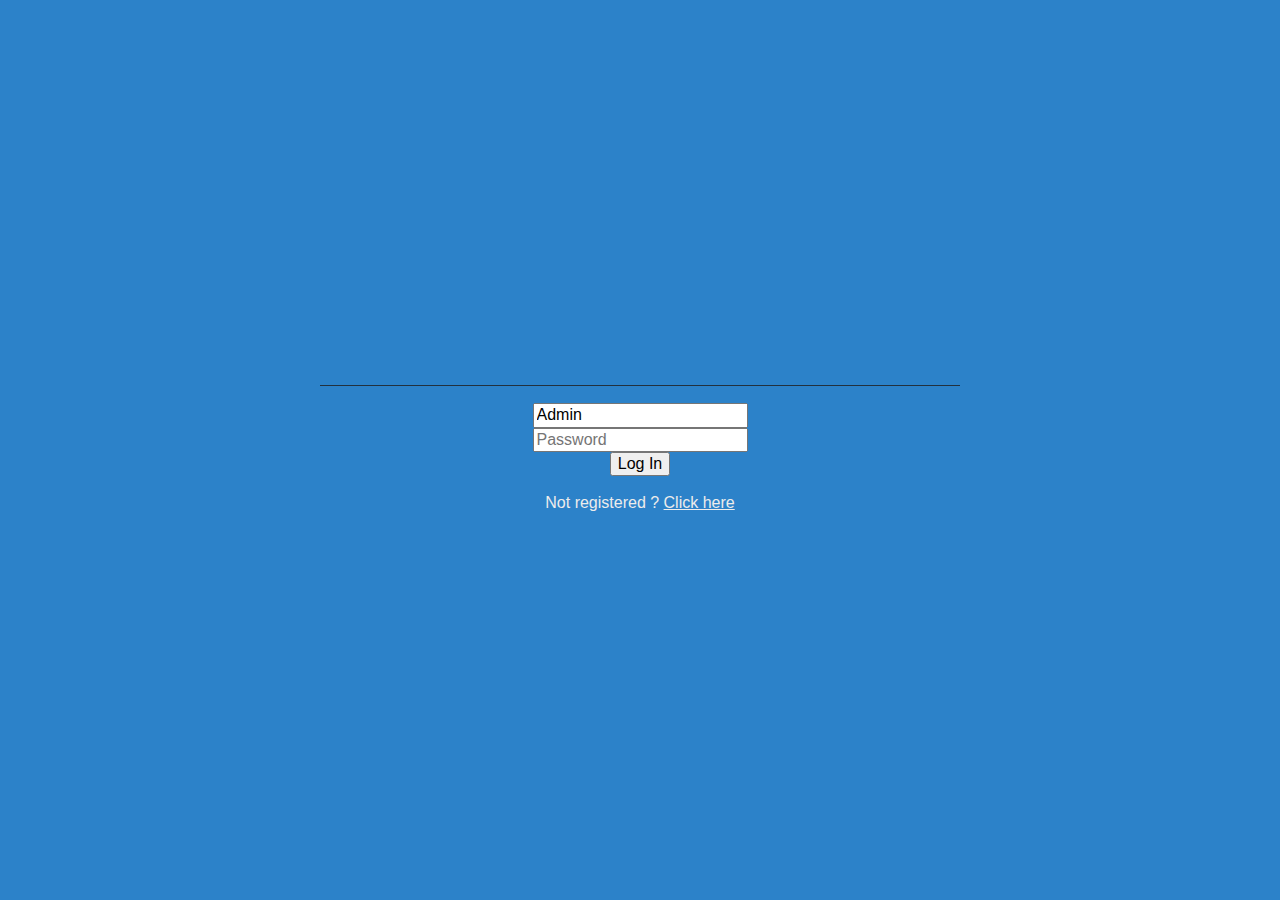
<file: index.html>
<!doctype html>
<html class="no-js" lang="fr">

<head>
  <meta charset="utf-8">
  <meta http-equiv="x-ua-compatible" content="ie=edge">
  <title>Log in | Bibliothèque</title>
  <meta name="description" content="">
  <meta name="viewport" content="width=device-width, initial-scale=1, shrink-to-fit=no">
  
  <link rel="manifest" href="site.webmanifest">
  <link rel="apple-touch-icon" href="icon.png">
  <!-- Place favicon.ico in the root directory -->
  
  <link rel="stylesheet" href="https://use.fontawesome.com/releases/v5.6.3/css/all.css" integrity="sha384-UHRtZLI+pbxtHCWp1t77Bi1L4ZtiqrqD80Kn4Z8NTSRyMA2Fd33n5dQ8lWUE00s/"
    crossorigin="anonymous">
  <link rel="stylesheet" href="https://stackpath.bootstrapcdn.com/bootstrap/4.1.3/css/bootstrap.min.css" integrity="sha384-MCw98/SFnGE8fJT3GXwEOngsV7Zt27NXFoaoApmYm81iuXoPkFOJwJ8ERdknLPMO" crossorigin="anonymous">
  <link rel="stylesheet" href="css/normalize.css">
  <link rel="stylesheet" href="css/main.css">
  <link rel="stylesheet" href="css/styles.css">

</head>

<body>
  <!--[if lte IE 9]>
    <p class="browserupgrade">You are using an <strong>outdated</strong> browser. Please <a href="https://browsehappy.com/">upgrade your browser</a> to improve your experience and security.</p>
    <![endif]-->
    
    <div class="login">
      
      <div class="connect">
        <i class="fas fa-user-circle icon-login"></i>
        <hr class="connect_hr"/>
        <form class="form-group" method="post" action="">
          <input class="mt-3" name="admin" type="text" id="admin" placeholder="Admin" value="Admin"><br>
          <input class="mt-3" name="pass" type="password" id="pass" placeholder="Password"><br>
          <input class="mt-3" type="submit" class="btn button-secondary" value="Log In">
        </form>
        <p class="mt-3 text_connect">Not registered ? <a class="click_here" href="register.html">Click here</a></p>
      </div>
      
    </div>

        <script src="https://code.jquery.com/jquery-3.3.1.min.js" integrity="sha256-FgpCb/KJQlLNfOu91ta32o/NMZxltwRo8QtmkMRdAu8="
        crossorigin="anonymous"></script>
        <script>
            window.jQuery || document.write('<script src="js/vendor/jquery-3.3.1.min.js"><\/script>')
        </script>
            
        <script src="js/vendor/modernizr-3.6.0.min.js"></script>
        <script src="js/jquery.buttonLoader.js"></script>
        <script src="js/plugins.js"></script>
        <script src="js/main.js"></script>
            
            <!-- <script src="https://code.jquery.com/jquery-3.3.1.slim.min.js" integrity="sha384-q8i/X+965DzO0rT7abK41JStQIAqVgRVzpbzo5smXKp4YfRvH+8abtTE1Pi6jizo" -->
            <!-- crossorigin="anonymous"></script> -->
            <script src="https://cdnjs.cloudflare.com/ajax/libs/popper.js/1.14.3/umd/popper.min.js" integrity="sha384-ZMP7rVo3mIykV+2+9J3UJ46jBk0WLaUAdn689aCwoqbBJiSnjAK/l8WvCWPIPm49"
            crossorigin="anonymous"></script>
            <script src="https://stackpath.bootstrapcdn.com/bootstrap/4.1.3/js/bootstrap.min.js" integrity="sha384-ChfqqxuZUCnJSK3+MXmPNIyE6ZbWh2IMqE241rYiqJxyMiZ6OW/JmZQ5stwEULTy"
            crossorigin="anonymous"></script>
            
            <!-- Google Analytics: change UA-XXXXX-Y to be your site's ID. -->
            <script>
                window.ga = function () {
                    ga.q.push(arguments)
                };
                ga.q = [];
                ga.l = +new Date;
                ga('create', 'UA-XXXXX-Y', 'auto');
                ga('send', 'pageview')
            </script>
            <script src="https://www.google-analytics.com/analytics.js" async defer></script>
    </body>
        
</html>
</file>
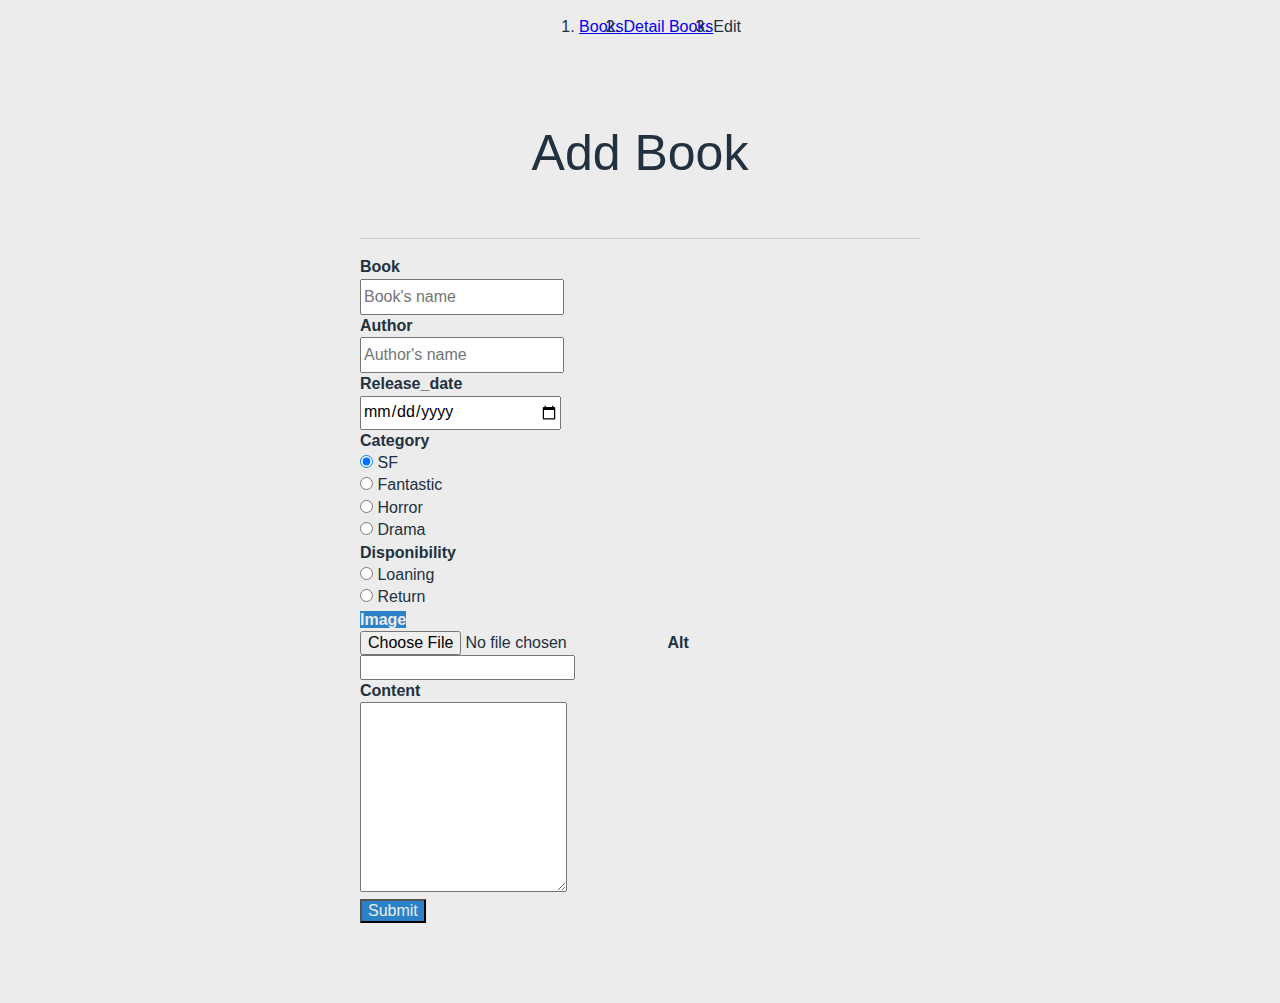
<file: addBook.html>
<!doctype html>
<html class="no-js" lang="fr">

<head>
    <meta charset="utf-8">
    <meta http-equiv="x-ua-compatible" content="ie=edge">
    <title>Detail User | Bibliothèque</title>
    <meta name="description" content="">
    <meta name="viewport" content="width=device-width, initial-scale=1, shrink-to-fit=no">
    
    <link rel="manifest" href="site.webmanifest">
    <link rel="apple-touch-icon" href="icon.png">
    <!-- Place favicon.ico in the root directory -->
    
    <link rel="stylesheet" href="https://use.fontawesome.com/releases/v5.6.3/css/all.css" integrity="sha384-UHRtZLI+pbxtHCWp1t77Bi1L4ZtiqrqD80Kn4Z8NTSRyMA2Fd33n5dQ8lWUE00s/"
    crossorigin="anonymous">
    <link rel="stylesheet" href="https://stackpath.bootstrapcdn.com/bootstrap/4.1.3/css/bootstrap.min.css" integrity="sha384-MCw98/SFnGE8fJT3GXwEOngsV7Zt27NXFoaoApmYm81iuXoPkFOJwJ8ERdknLPMO"
    crossorigin="anonymous">
    <link rel="stylesheet" href="css/normalize.css">
    <link rel="stylesheet" href="css/main.css">
    <link rel="stylesheet" href="css/styles.css">
    
</head>

<body>
    <!--[if lte IE 9]>
        <p class="browserupgrade">You are using an <strong>outdated</strong> browser. Please <a href="https://browsehappy.com/">upgrade your browser</a> to improve your experience and security.</p>
        <![endif]-->
        
        <nav role="navigation">
            <div id="menuToggle">
                <input type="checkbox" />
                <i class="fas fa-bars burger"></i>
                
                <div id="menu">
                    <div class="admin-menu">
                        <i class="fas fa-user-circle icon-login"></i>
                        <hr class="connect_hr" />
                        <p class="text-admin">Admin</p>
                        <ul class="button">
                            <a class="link" href="users.html">
                                <li class="btn button-color text-light users ml-3" type="button">Users</li>
                            </a><br>
                            <a class="link" href="disconnect.html">
                                <li class="btn button-color text-light logout" type="button">Log out</li>
                            </a>
                        </ul>
                    </div>
                </div>
            </div>
        </nav>
        
        <nav aria-label="breadcrumb">
            <ol class="breadcrumb bread">
                <li class="breadcrumb-item"><a href="home.html">Books</a></li>
                <li class="breadcrumb-item"><a href="detailBook.html">Detail Books</a></li>
                <li class="breadcrumb-item active" aria-current="page">Edit</li>
            </ol>
        </nav>
        
        <main>
            <div class="row">
                <div class="m-auto addForm">
                    
                    <p class="book_name">Add Book</p>
                    <hr>
                </hr>
                <form class="m-auto">
                    <Label class="my-3" for="book"><b>Book</b></Label><br>
                    <input class="formBook" type="text" name="book" id="book" placeholder="Book's name" required /><br>
                    
                    <Label class="my-3" for="author"><b>Author</b></Label><br>
                    <input class="formBook" type="text" name="author" id="author" placeholder="Author's name"
                    required /><br>
                    
                    <label class="my-3" for="release_date"><b>Release_date</b></label><br>
                    <input class="formBook" type="date" name="release_date" id="release_date" required /><br>
                    
                    <div class="category">
                        
                        <label class="my-3" for="Category"><b>Category</b></label><br>
                        <div class="form-check">
                            <input class="form-check-input" type="radio" name="Category" id="SF" value="SF" checked
                            required>
                            <label class="form-check-label" for="sf">
                                SF
                            </label>
                        </div>
                        <div class="form-check">
                            <input class="form-check-input" type="radio" name="Category" id="fantastic" value="Fantastic">
                            <label class="form-check-label" for="fantastic">
                                Fantastic
                            </label>
                        </div>
                        <div class="form-check">
                            <input class="form-check-input" type="radio" name="Category" id="horror" value="Horror">
                            <label class="form-check-label" for="horror">
                                Horror
                            </label>
                        </div>
                        <div class="form-check">
                            <input class="form-check-input" type="radio" name="Category" id="Drama" value="Drama">
                            <label class="form-check-label" for="Drama">
                                Drama
                            </label>
                        </div>
                        
                    </div>
                    
                    <div class="disponibility">
                        <Label class="my-3" for="Disponibility"><b>Disponibility</b></Label>
                        <div class="form-check">
                            <input class="form-check-input" type="radio" name="Disponibility" id="loaning" value="loaning">
                            <label class="form-check-label" for="loaning">
                                Loaning
                            </label>
                        </div>
                        <div class="form-check">
                            <input class="form-check-input" type="radio" name="Disponibility" id="return" value="return">
                            <label class="form-check-label" for="return">
                                Return
                            </label>
                        </div>
                        
                    </div>
                    
                    <div class="Image">
                        <label class="btn button-color my-3" for="fileupload"><b>Image</b></label><br>
                        <input class="d-none" type="file" name="fileupload" value="" id="fileupload">
                        <label for="alt"><b>Alt</b></label><br>
                        <input type="text" name="alt" id="alt"/>
                    </div>
                    
                    <div class="content mt-3">
                        <label for="content"><b>Content</b></label><br>
                        <textarea type="text" id="content" name="content" rows="10" cols="20"></textarea><br>
                    </div>
                    
                    <input class="btn button-color text-light mt-3 has-spinner" type="submit">
                </form>
                
            </div>
        </div>
    </main>
    
    <script src="https://code.jquery.com/jquery-3.3.1.min.js" integrity="sha256-FgpCb/KJQlLNfOu91ta32o/NMZxltwRo8QtmkMRdAu8="
    crossorigin="anonymous"></script>
    <script>
        window.jQuery || document.write('<script src="js/vendor/jquery-3.3.1.min.js"><\/script>')
        </script>
        
        <script src="js/vendor/modernizr-3.6.0.min.js"></script>
        <script src="js/jquery.buttonLoader.js"></script>
        <script src="js/plugins.js"></script>
        <script src="js/main.js"></script>
        
        <!-- <script src="https://code.jquery.com/jquery-3.3.1.slim.min.js" integrity="sha384-q8i/X+965DzO0rT7abK41JStQIAqVgRVzpbzo5smXKp4YfRvH+8abtTE1Pi6jizo" -->
            <!-- crossorigin="anonymous"></script> -->
            <script src="https://cdnjs.cloudflare.com/ajax/libs/popper.js/1.14.3/umd/popper.min.js" integrity="sha384-ZMP7rVo3mIykV+2+9J3UJ46jBk0WLaUAdn689aCwoqbBJiSnjAK/l8WvCWPIPm49"
            crossorigin="anonymous"></script>
            <script src="https://stackpath.bootstrapcdn.com/bootstrap/4.1.3/js/bootstrap.min.js" integrity="sha384-ChfqqxuZUCnJSK3+MXmPNIyE6ZbWh2IMqE241rYiqJxyMiZ6OW/JmZQ5stwEULTy"
            crossorigin="anonymous"></script>
            
            <!-- Google Analytics: change UA-XXXXX-Y to be your site's ID. -->
            <script>
                window.ga = function () {
                    ga.q.push(arguments)
                };
                ga.q = [];
                ga.l = +new Date;
                ga('create', 'UA-XXXXX-Y', 'auto');
                ga('send', 'pageview')
            </script>
            <script src="https://www.google-analytics.com/analytics.js" async defer></script>
        </body>
        
        </html>
</file>
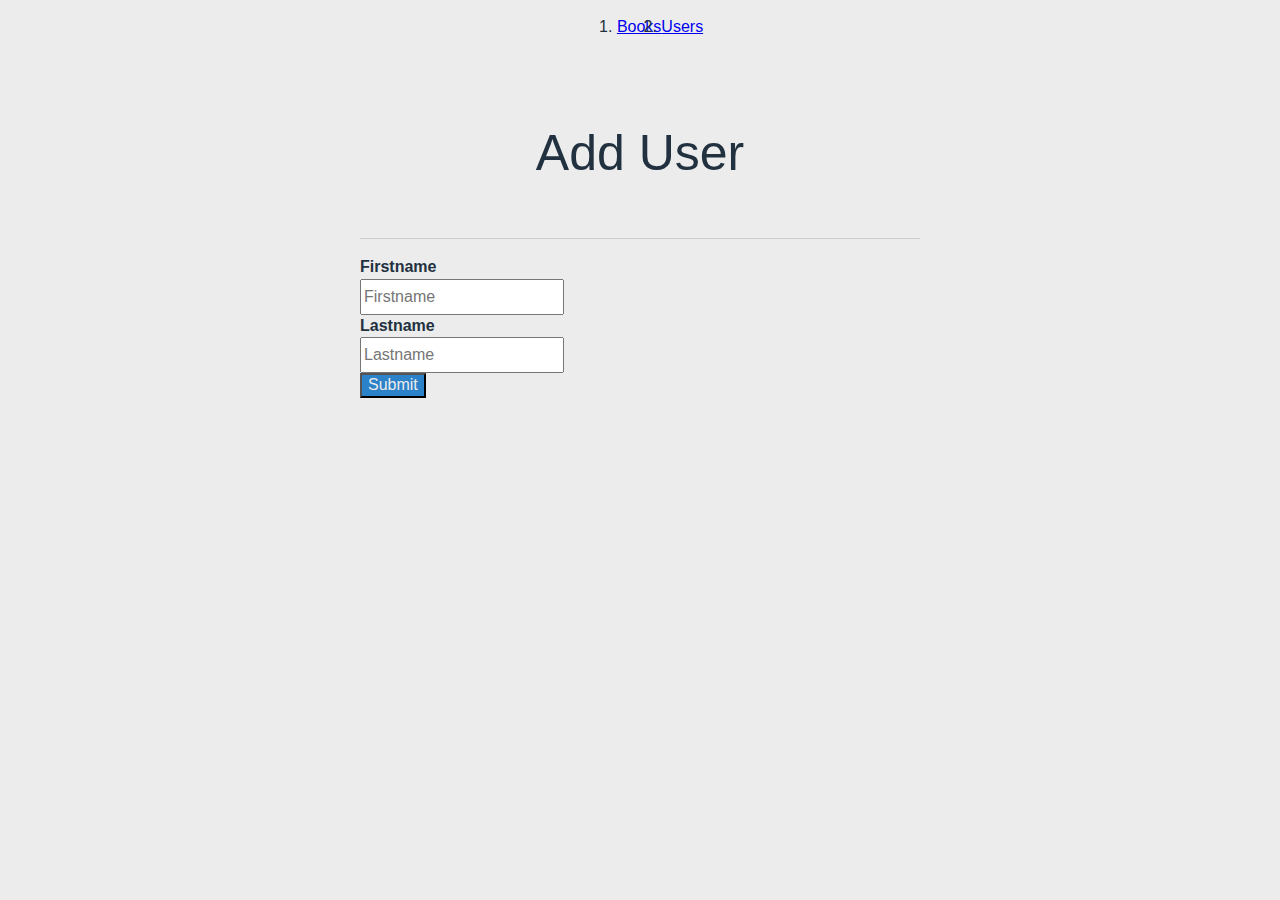
<file: addUser.html>
<!doctype html>
<html class="no-js" lang="fr">

<head>
    <meta charset="utf-8">
    <meta http-equiv="x-ua-compatible" content="ie=edge">
    <title>Detail User | Bibliothèque</title>
    <meta name="description" content="">
    <meta name="viewport" content="width=device-width, initial-scale=1, shrink-to-fit=no">

    <link rel="manifest" href="site.webmanifest">
    <link rel="apple-touch-icon" href="icon.png">
    <!-- Place favicon.ico in the root directory -->

    <link rel="stylesheet" href="https://use.fontawesome.com/releases/v5.6.3/css/all.css" integrity="sha384-UHRtZLI+pbxtHCWp1t77Bi1L4ZtiqrqD80Kn4Z8NTSRyMA2Fd33n5dQ8lWUE00s/"
        crossorigin="anonymous">
    <link rel="stylesheet" href="https://stackpath.bootstrapcdn.com/bootstrap/4.1.3/css/bootstrap.min.css" integrity="sha384-MCw98/SFnGE8fJT3GXwEOngsV7Zt27NXFoaoApmYm81iuXoPkFOJwJ8ERdknLPMO"
        crossorigin="anonymous">
    <link rel="stylesheet" href="css/normalize.css">
    <link rel="stylesheet" href="css/main.css">
    <link rel="stylesheet" href="css/styles.css">

</head>

<body>
    <!--[if lte IE 9]>
        <p class="browserupgrade">You are using an <strong>outdated</strong> browser. Please <a href="https://browsehappy.com/">upgrade your browser</a> to improve your experience and security.</p>
        <![endif]-->

    <nav role="navigation">
        <div id="menuToggle">
            <input type="checkbox" />
            <i class="fas fa-bars burger"></i>

            <div id="menu">
                <div class="admin-menu">
                    <a class="return-index" href="home.html"><i class="fas fa-user-circle icon-login"></i>
                        <hr class="connect_hr" />
                        <p class="text-admin">Admin</p>
                    </a>
                    <ul class="button">
                        <a class="link" href="users.html">
                            <li class="btn button-color text-light users ml-3" type="button">Users</li>
                        </a><br>
                        <a class="link" href="disconnect.html">
                            <li class="btn button-color text-light logout" type="button">Log out</li>
                        </a>
                    </ul>
                </div>
            </div>
        </div>
    </nav>

    <nav aria-label="breadcrumb">
        <ol class="breadcrumb bread">
            <li class="breadcrumb-item"><a href="home.html">Books</a></li>
            <li class="breadcrumb-item"><a href="users.html">Users</a></li>
        </ol>
    </nav>

    <main>
        <div class="row">
            <div class="addForm">

                <p class="user_name">Add User</p>
                <hr>
                </hr>
                <form class="m-auto" method="post" action="">
                    <div class="form-group">
                        <Label class="my-3" for="addFirstname"><b>Firstname</b></Label><br>
                        <input class="formUser" type="text" name="addFirstname" id="addFirstname" placeholder="Firstname" /><br>
                    </div>
                    <div class="form-group">
                        <Label class="my-3" for="addLastname"><b>Lastname</b></Label><br>
                        <input class="formUser" type="text" name="addLastname" id="addLastname" placeholder="Lastname" /><br>
                    </div>

                    <input class="btn button-color text-light mt-3 has-spinner" type="submit">
                </form>

            </div>
        </div>
    </main>

        <script src="https://code.jquery.com/jquery-3.3.1.min.js" integrity="sha256-FgpCb/KJQlLNfOu91ta32o/NMZxltwRo8QtmkMRdAu8="
        crossorigin="anonymous"></script>
        <script>
            window.jQuery || document.write('<script src="js/vendor/jquery-3.3.1.min.js"><\/script>')
        </script>
            
        <script src="js/vendor/modernizr-3.6.0.min.js"></script>
        <script src="js/jquery.buttonLoader.js"></script>
        <script src="js/plugins.js"></script>
        <script src="js/main.js"></script>
            
            <!-- <script src="https://code.jquery.com/jquery-3.3.1.slim.min.js" integrity="sha384-q8i/X+965DzO0rT7abK41JStQIAqVgRVzpbzo5smXKp4YfRvH+8abtTE1Pi6jizo" -->
            <!-- crossorigin="anonymous"></script> -->
            <script src="https://cdnjs.cloudflare.com/ajax/libs/popper.js/1.14.3/umd/popper.min.js" integrity="sha384-ZMP7rVo3mIykV+2+9J3UJ46jBk0WLaUAdn689aCwoqbBJiSnjAK/l8WvCWPIPm49"
            crossorigin="anonymous"></script>
            <script src="https://stackpath.bootstrapcdn.com/bootstrap/4.1.3/js/bootstrap.min.js" integrity="sha384-ChfqqxuZUCnJSK3+MXmPNIyE6ZbWh2IMqE241rYiqJxyMiZ6OW/JmZQ5stwEULTy"
            crossorigin="anonymous"></script>
            
            <!-- Google Analytics: change UA-XXXXX-Y to be your site's ID. -->
            <script>
                window.ga = function () {
                    ga.q.push(arguments)
                };
                ga.q = [];
                ga.l = +new Date;
                ga('create', 'UA-XXXXX-Y', 'auto');
                ga('send', 'pageview')
            </script>
            <script src="https://www.google-analytics.com/analytics.js" async defer></script>
    </body>
        
</html>
</file>
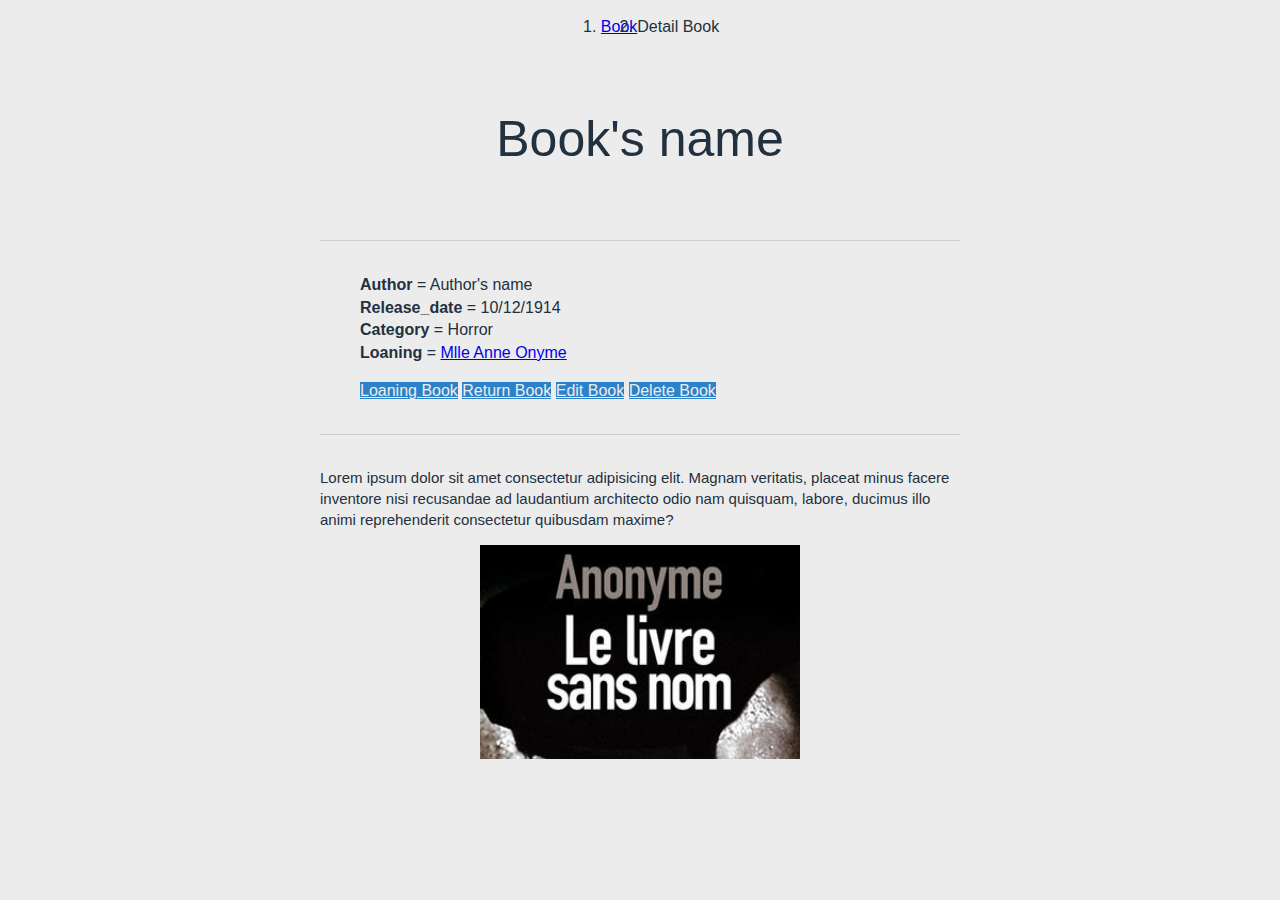
<file: detailBook.html>
<!doctype html>
<html class="no-js" lang="fr">

<head>
    <meta charset="utf-8">
    <meta http-equiv="x-ua-compatible" content="ie=edge">
    <title>Detail Book | Bibliothèque</title>
    <meta name="description" content="">
    <meta name="viewport" content="width=device-width, initial-scale=1, shrink-to-fit=no">
    
    <link rel="manifest" href="site.webmanifest">
    <link rel="apple-touch-icon" href="icon.png">
    <!-- Place favicon.ico in the root directory -->
    
    <link rel="stylesheet" href="https://use.fontawesome.com/releases/v5.6.3/css/all.css" integrity="sha384-UHRtZLI+pbxtHCWp1t77Bi1L4ZtiqrqD80Kn4Z8NTSRyMA2Fd33n5dQ8lWUE00s/"
    crossorigin="anonymous">
    <link rel="stylesheet" href="https://stackpath.bootstrapcdn.com/bootstrap/4.1.3/css/bootstrap.min.css" integrity="sha384-MCw98/SFnGE8fJT3GXwEOngsV7Zt27NXFoaoApmYm81iuXoPkFOJwJ8ERdknLPMO"
    crossorigin="anonymous">
    <link rel="stylesheet" href="css/normalize.css">
    <link rel="stylesheet" href="css/main.css">
    <link rel="stylesheet" href="css/styles.css">
    
</head>

<body>
    <!--[if lte IE 9]>
        <p class="browserupgrade">You are using an <strong>outdated</strong> browser. Please <a href="https://browsehappy.com/">upgrade your browser</a> to improve your experience and security.</p>
        <![endif]-->
        
         <nav role="navigation">
            <div id="menuToggle">
                <input type="checkbox" />
                <i class="fas fa-bars burger"></i>
                
                <div id="menu">
                    <div class="admin-menu">
                        <i class="fas fa-user-circle icon-login"></i>
                            <hr class="connect_hr" />
                            <p class="text-admin">Admin</p>
                        <ul class="button">
                            <a class="link" href="users.html"><li class="btn button-color text-light users ml-3" type="button">Users</li></a><br>
                            <a class="link" href="disconnect.html"><li class="btn button-color text-light logout" type="button">Log out</li></a>
                        </ul>
                    </div>
                </div>
            </div>
        </nav>

        <nav aria-label="breadcrumb">
            <ol class="breadcrumb bread">
                <li class="breadcrumb-item"><a href="home.html">Book</a></li>
                <li class="breadcrumb-item active" aria-current="page">Detail Book</li>
            </ol>
        </nav>
        <main>
            <div class="page_detail">
                <div class="detail">
                    <!-- Book's name -->
                    <p class="book_name">Book's name</p>
                    <hr></hr>
                    <div class="list">
                        <ul class="book_list">
                            <li><b>Author</b> = Author's name </li>
                            <li><b>Release_date</b> = 10/12/1914</li>
                            <li><b>Category</b> = Horror</li>
                            <li><b>Loaning</b> = <a href="detailUser.html">Mlle Anne Onyme</a></li>
                        </ul>
                        <ul class="button_list">
                            <li><a href="#" class="btn button-color button-response mt-3 has-spinner">Loaning Book</a> <a href="#" class="btn button-color button-response mt-3 has-spinner">Return Book</a> <a href="editBook.html"
                            class="btn button-color button-response mt-3 has-spinner">Edit Book</a> <a href="#" class="btn button-color button-response mt-3 has-spinner">Delete Book</a></li>
                        </ul>
                    </div>
                    <hr></hr>
                    <p class="book_content">Lorem ipsum dolor sit amet consectetur adipisicing elit. Magnam veritatis, placeat minus facere inventore nisi recusandae ad laudantium architecto odio nam quisquam, labore, ducimus illo animi reprehenderit consectetur quibusdam maxime?</p>
                    <img class="book_img" src="img/anonyme.jpg" alt="">
                </div>
            </div>
        </main>
        
        <script src="https://code.jquery.com/jquery-3.3.1.min.js" integrity="sha256-FgpCb/KJQlLNfOu91ta32o/NMZxltwRo8QtmkMRdAu8="
        crossorigin="anonymous"></script>
        <script>
            window.jQuery || document.write('<script src="js/vendor/jquery-3.3.1.min.js"><\/script>')
        </script>
            
        <script src="js/vendor/modernizr-3.6.0.min.js"></script>
        <script src="js/jquery.buttonLoader.js"></script>
        <script src="js/plugins.js"></script>
        <script src="js/main.js"></script>
            
            <!-- <script src="https://code.jquery.com/jquery-3.3.1.slim.min.js" integrity="sha384-q8i/X+965DzO0rT7abK41JStQIAqVgRVzpbzo5smXKp4YfRvH+8abtTE1Pi6jizo" -->
            <!-- crossorigin="anonymous"></script> -->
            <script src="https://cdnjs.cloudflare.com/ajax/libs/popper.js/1.14.3/umd/popper.min.js" integrity="sha384-ZMP7rVo3mIykV+2+9J3UJ46jBk0WLaUAdn689aCwoqbBJiSnjAK/l8WvCWPIPm49"
            crossorigin="anonymous"></script>
            <script src="https://stackpath.bootstrapcdn.com/bootstrap/4.1.3/js/bootstrap.min.js" integrity="sha384-ChfqqxuZUCnJSK3+MXmPNIyE6ZbWh2IMqE241rYiqJxyMiZ6OW/JmZQ5stwEULTy"
            crossorigin="anonymous"></script>
            
            <!-- Google Analytics: change UA-XXXXX-Y to be your site's ID. -->
            <script>
                window.ga = function () {
                    ga.q.push(arguments)
                };
                ga.q = [];
                ga.l = +new Date;
                ga('create', 'UA-XXXXX-Y', 'auto');
                ga('send', 'pageview')
            </script>
            <script src="https://www.google-analytics.com/analytics.js" async defer></script>
    </body>
        
</html>
</file>
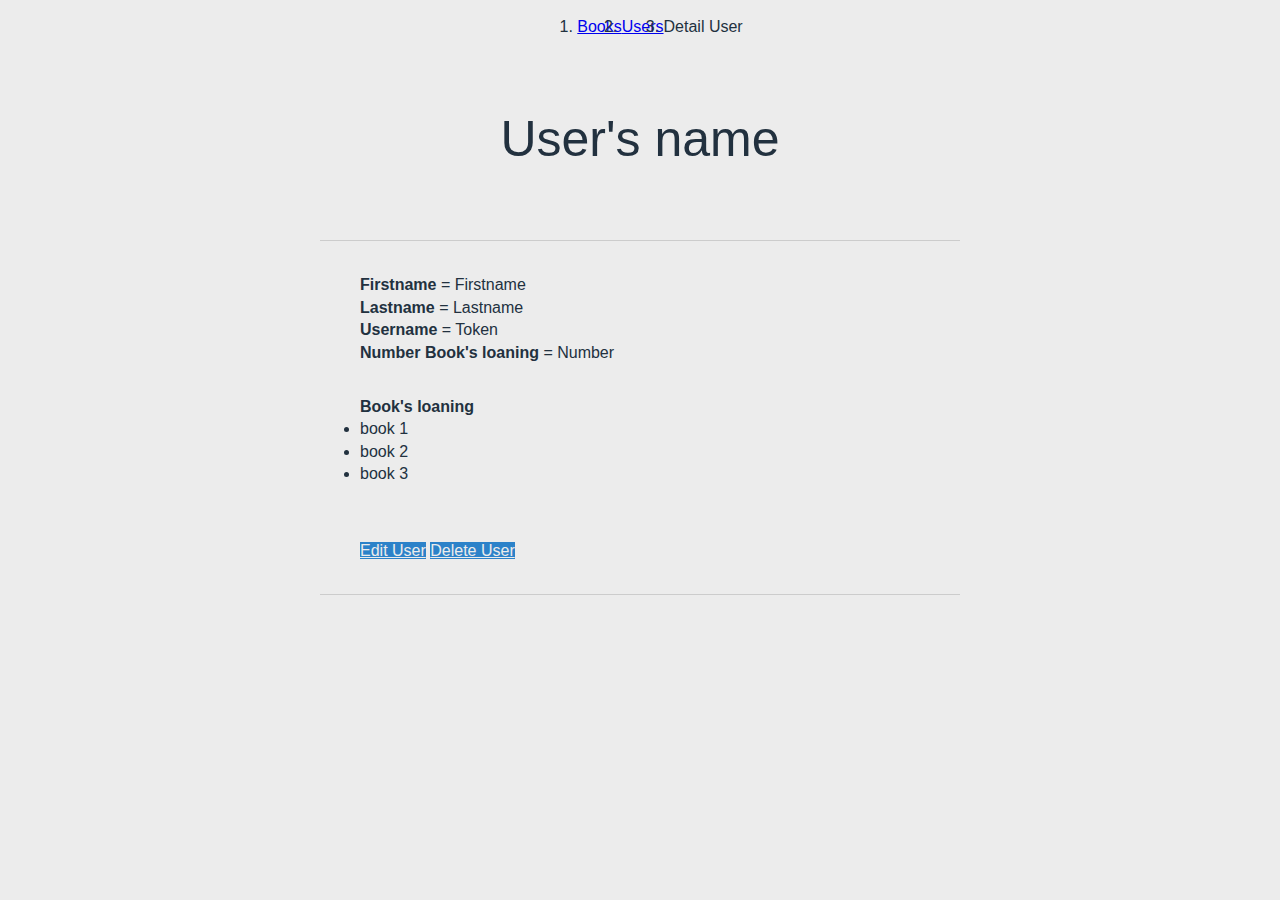
<file: detailUser.html>
<!doctype html>
<html class="no-js" lang="fr">

<head>
    <meta charset="utf-8">
    <meta http-equiv="x-ua-compatible" content="ie=edge">
    <title>Detail User | Bibliothèque</title>
    <meta name="description" content="">
    <meta name="viewport" content="width=device-width, initial-scale=1, shrink-to-fit=no">
    
    <link rel="manifest" href="site.webmanifest">
    <link rel="apple-touch-icon" href="icon.png">
    <!-- Place favicon.ico in the root directory -->
    
    <link href="http://www.jqueryscript.net/css/jquerysctipttop.css" rel="stylesheet" type="text/css">
    <link rel="stylesheet" href="https://use.fontawesome.com/releases/v5.6.3/css/all.css" integrity="sha384-UHRtZLI+pbxtHCWp1t77Bi1L4ZtiqrqD80Kn4Z8NTSRyMA2Fd33n5dQ8lWUE00s/"
    crossorigin="anonymous">
    <link rel="stylesheet" href="https://stackpath.bootstrapcdn.com/bootstrap/4.1.3/css/bootstrap.min.css" integrity="sha384-MCw98/SFnGE8fJT3GXwEOngsV7Zt27NXFoaoApmYm81iuXoPkFOJwJ8ERdknLPMO"
    crossorigin="anonymous">

    <link rel="stylesheet" href="css/normalize.css">
    <link rel="stylesheet" href="css/main.css">
    <link rel="stylesheet" href="css/styles.css">
    
</head>

<body>
    <!--[if lte IE 9]>
        <p class="browserupgrade">You are using an <strong>outdated</strong> browser. Please <a href="https://browsehappy.com/">upgrade your browser</a> to improve your experience and security.</p>
        <![endif]-->
        
        <nav role="navigation">
            <div id="menuToggle">
                <input type="checkbox" />
                <i class="fas fa-bars burger"></i>
                
                <div id="menu">
                    <div class="admin-menu">
                        <i class="fas fa-user-circle icon-login"></i>
                            <hr class="connect_hr" />
                            <p class="text-admin">Admin</p>
                        <ul class="button">
                            <a class="link" href="users.html"><li class="btn button-color text-light users ml-3" type="button">Users</li></a><br>
                            <a class="link" href="disconnect.html"><li class="btn button-color text-light logout" type="button">Log out</li></a>
                        </ul>
                    </div>
                </div>
            </div>
        </nav>

        <nav aria-label="breadcrumb">
            <ol class="breadcrumb bread">
                <li class="breadcrumb-item"><a href="home.html">Books</a></li>
                <li class="breadcrumb-item"><a href="users.html">Users</a></li>
                <li class="breadcrumb-item active" aria-current="page">Detail User</li>
            </ol>
        </nav>
        <main>
            <div class="page_detail">
                <div class="detail">
                    <!-- Book's name -->
                    <p class="user_name">User's name</p>
                    <hr></hr>
                    <ul class="user_list">
                        <li><b>Firstname</b> = Firstname</li>
                        <li><b>Lastname</b> = Lastname</li>
                        <li><b>Username</b> = Token</li>
                        <li><b>Number Book's loaning</b> = Number</li>
                    </ul>
                    <ul><b>Book's loaning</b>
                        <li class="ml-3">book 1</li>
                        <li class="ml-3">book 2</li>
                        <li class="ml-3">book 3</li>
                    </ul>
                    <ul class="user_list">
                        <li class="edit"></li><a href="editUser.html" class="btn button-color ml-1 mt-3 has-spinner">Edit User</a></li> 
                        <li class="delete"><a href="#" class="btn button-color has-spiner ml-1 mt-3 has-spinner">Delete User</a></li>
                    </ul>
                    <hr></hr>
                </div>
            </div>
        </main>
        
        <script src="https://code.jquery.com/jquery-3.3.1.min.js" integrity="sha256-FgpCb/KJQlLNfOu91ta32o/NMZxltwRo8QtmkMRdAu8="
        crossorigin="anonymous"></script>
        <script>
            window.jQuery || document.write('<script src="js/vendor/jquery-3.3.1.min.js"><\/script>')
        </script>
            
        <script src="js/vendor/modernizr-3.6.0.min.js"></script>
        <script src="js/jquery.buttonLoader.js"></script>
        <script src="js/plugins.js"></script>
        <script src="js/main.js"></script>
            
            <!-- <script src="https://code.jquery.com/jquery-3.3.1.slim.min.js" integrity="sha384-q8i/X+965DzO0rT7abK41JStQIAqVgRVzpbzo5smXKp4YfRvH+8abtTE1Pi6jizo" -->
            <!-- crossorigin="anonymous"></script> -->
            <script src="https://cdnjs.cloudflare.com/ajax/libs/popper.js/1.14.3/umd/popper.min.js" integrity="sha384-ZMP7rVo3mIykV+2+9J3UJ46jBk0WLaUAdn689aCwoqbBJiSnjAK/l8WvCWPIPm49"
            crossorigin="anonymous"></script>
            <script src="https://stackpath.bootstrapcdn.com/bootstrap/4.1.3/js/bootstrap.min.js" integrity="sha384-ChfqqxuZUCnJSK3+MXmPNIyE6ZbWh2IMqE241rYiqJxyMiZ6OW/JmZQ5stwEULTy"
            crossorigin="anonymous"></script>
            
            <!-- Google Analytics: change UA-XXXXX-Y to be your site's ID. -->
            <script>
                window.ga = function () {
                    ga.q.push(arguments)
                };
                ga.q = [];
                ga.l = +new Date;
                ga('create', 'UA-XXXXX-Y', 'auto');
                ga('send', 'pageview')
            </script>
            <script src="https://www.google-analytics.com/analytics.js" async defer></script>
    </body>
        
</html>
</file>
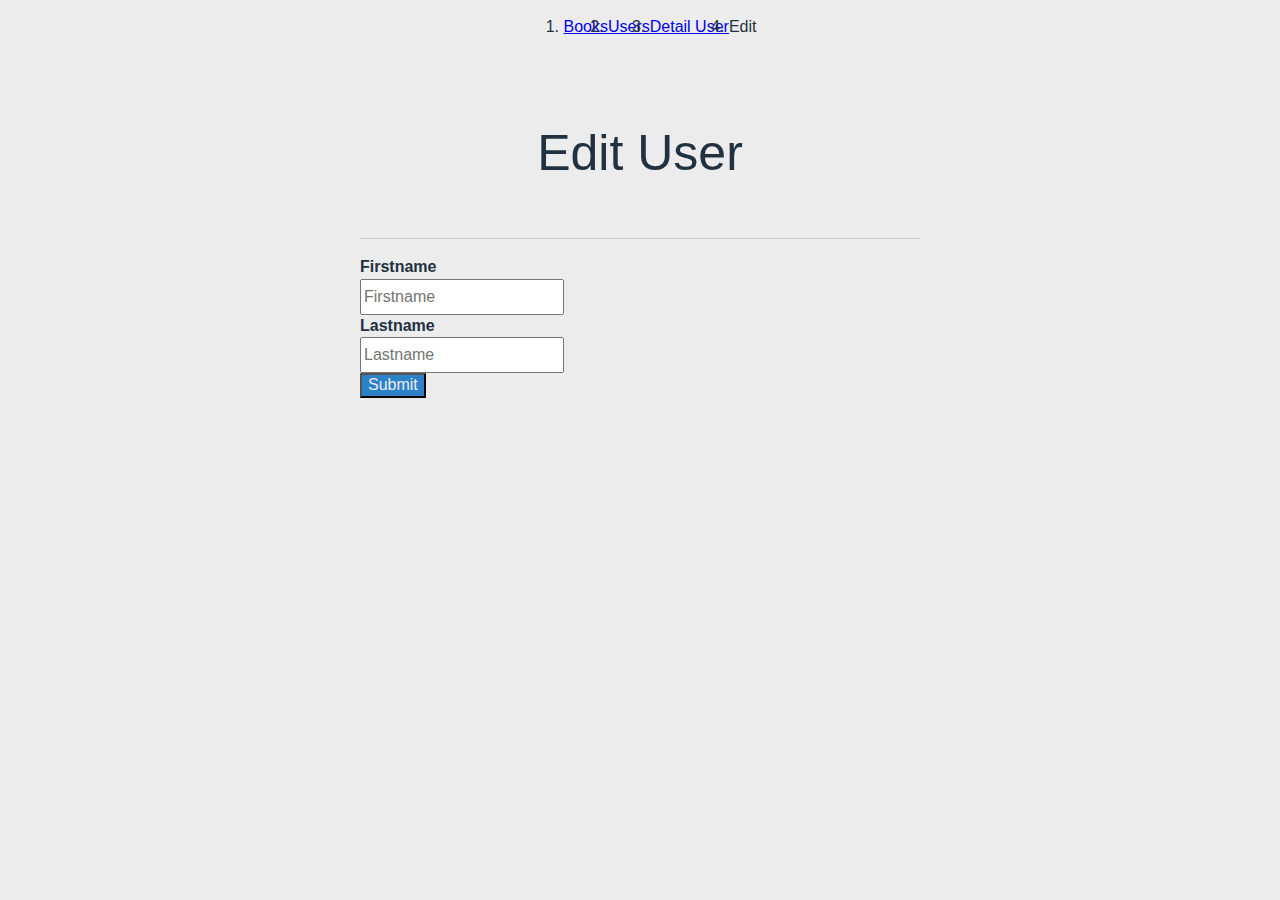
<file: editUser.html>
<!doctype html>
<html class="no-js" lang="fr">

<head>
    <meta charset="utf-8">
    <meta http-equiv="x-ua-compatible" content="ie=edge">
    <title>Detail User | Bibliothèque</title>
    <meta name="description" content="">
    <meta name="viewport" content="width=device-width, initial-scale=1, shrink-to-fit=no">
    
    <link rel="manifest" href="site.webmanifest">
    <link rel="apple-touch-icon" href="icon.png">
    <!-- Place favicon.ico in the root directory -->
    
    <link rel="stylesheet" href="https://use.fontawesome.com/releases/v5.6.3/css/all.css" integrity="sha384-UHRtZLI+pbxtHCWp1t77Bi1L4ZtiqrqD80Kn4Z8NTSRyMA2Fd33n5dQ8lWUE00s/"
    crossorigin="anonymous">
    <link rel="stylesheet" href="https://stackpath.bootstrapcdn.com/bootstrap/4.1.3/css/bootstrap.min.css" integrity="sha384-MCw98/SFnGE8fJT3GXwEOngsV7Zt27NXFoaoApmYm81iuXoPkFOJwJ8ERdknLPMO"
    crossorigin="anonymous">
    <link rel="stylesheet" href="css/normalize.css">
    <link rel="stylesheet" href="css/main.css">
    <link rel="stylesheet" href="css/styles.css">
    
</head>

<body>
    <!--[if lte IE 9]>
        <p class="browserupgrade">You are using an <strong>outdated</strong> browser. Please <a href="https://browsehappy.com/">upgrade your browser</a> to improve your experience and security.</p>
        <![endif]-->
        
        <nav role="navigation">
            <div id="menuToggle">
                <input type="checkbox" />
                <i class="fas fa-bars burger"></i>
                
                <div id="menu">
                    <div class="admin-menu">
                        <a class="return-index" href="home.html"><i class="fas fa-user-circle icon-login"></i>
                            <hr class="connect_hr" />
                            <p class="text-admin">Admin</p>
                        </a>
                        <ul class="button">
                            <a class="link" href="users.html">
                                <li class="btn button-color text-light users ml-3" type="button">Users</li>
                            </a><br>
                            <a class="link" href="disconnect.html">
                                <li class="btn button-color text-light logout" type="button">Log out</li>
                            </a>
                        </ul>
                    </div>
                </div>
            </div>
        </nav>
        
        <nav aria-label="breadcrumb">
            <ol class="breadcrumb bread">
                <li class="breadcrumb-item"><a href="home.html">Books</a></li>
                <li class="breadcrumb-item"><a href="users.html">Users</a></li>
                <li class="breadcrumb-item"><a href="detailUser.html">Detail User</a></li>
                <li class="breadcrumb-item active" aria-current="page">Edit</li>
            </ol>
        </nav>
        
        <main>
            <div class="row">
                <div class="editForm">
                    
                    <p class="user_name">Edit User</p>
                    <hr>
                </hr>
                <form class="m-auto" method="post" action="">
                    <div class="form-group">
                        <Label class="my-3" for="editFirstname"><b>Firstname</b></Label><br>
                        <input class="formUser" type="text" name="editFirstname" id="editFirstname" placeholder="Firstname" /><br>
                    </div>
                    <div class="form-group">
                        <Label class="my-3" for="editFirstname"><b>Lastname</b></Label><br>
                        <input class="formUser" type="text" name="editLastname" id="editLastname" placeholder="Lastname" /><br>
                    </div>
                    
                    <input class="btn button-color text-light mt-3 has-spinner" type="submit">
                </form>
                
            </div>
        </div>
    </main>
    
    <script src="https://code.jquery.com/jquery-3.3.1.min.js" integrity="sha256-FgpCb/KJQlLNfOu91ta32o/NMZxltwRo8QtmkMRdAu8="
    crossorigin="anonymous"></script>
    <script>
        window.jQuery || document.write('<script src="js/vendor/jquery-3.3.1.min.js"><\/script>')
        </script>
        
        <script src="js/vendor/modernizr-3.6.0.min.js"></script>
        <script src="js/jquery.buttonLoader.js"></script>
        <script src="js/plugins.js"></script>
        <script src="js/main.js"></script>
        
        <!-- <script src="https://code.jquery.com/jquery-3.3.1.slim.min.js" integrity="sha384-q8i/X+965DzO0rT7abK41JStQIAqVgRVzpbzo5smXKp4YfRvH+8abtTE1Pi6jizo" -->
            <!-- crossorigin="anonymous"></script> -->
            <script src="https://cdnjs.cloudflare.com/ajax/libs/popper.js/1.14.3/umd/popper.min.js" integrity="sha384-ZMP7rVo3mIykV+2+9J3UJ46jBk0WLaUAdn689aCwoqbBJiSnjAK/l8WvCWPIPm49"
            crossorigin="anonymous"></script>
            <script src="https://stackpath.bootstrapcdn.com/bootstrap/4.1.3/js/bootstrap.min.js" integrity="sha384-ChfqqxuZUCnJSK3+MXmPNIyE6ZbWh2IMqE241rYiqJxyMiZ6OW/JmZQ5stwEULTy"
            crossorigin="anonymous"></script>
            
            <!-- Google Analytics: change UA-XXXXX-Y to be your site's ID. -->
            <script>
                window.ga = function () {
                    ga.q.push(arguments)
                };
                ga.q = [];
                ga.l = +new Date;
                ga('create', 'UA-XXXXX-Y', 'auto');
                ga('send', 'pageview')
            </script>
            <script src="https://www.google-analytics.com/analytics.js" async defer></script>
        </body>
        
        </html>
</file>
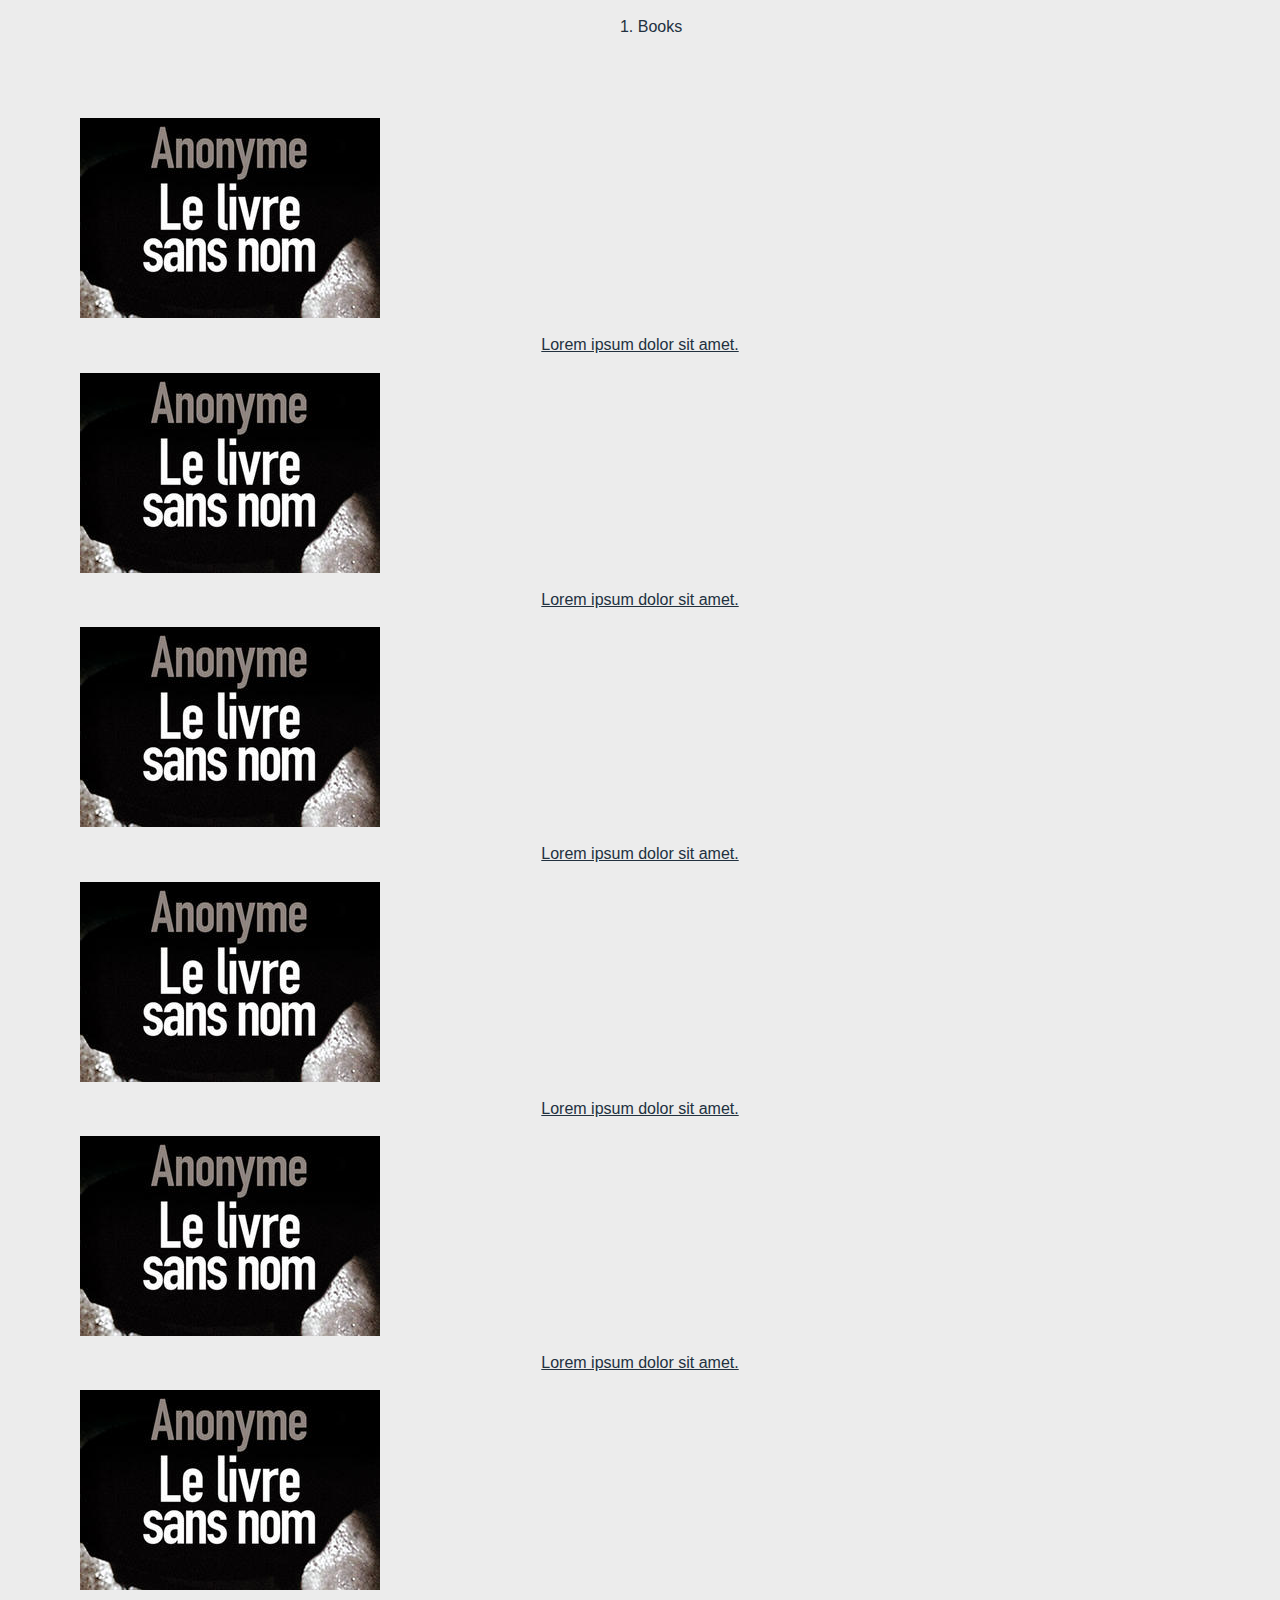
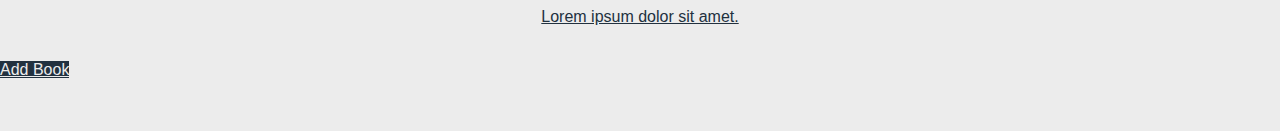
<file: home.html>
<!doctype html>
<html class="no-js" lang="fr">

<head>
    <meta charset="utf-8">
    <meta http-equiv="x-ua-compatible" content="ie=edge">
    <title>Home | Bibliothèque</title>
    <meta name="description" content="">
    <meta name="viewport" content="width=device-width, initial-scale=1, shrink-to-fit=no">
    
    <link rel="manifest" href="site.webmanifest">
    <link rel="apple-touch-icon" href="icon.png">
    <!-- Place favicon.ico in the root directory -->
    
    <link rel="stylesheet" href="https://use.fontawesome.com/releases/v5.6.3/css/all.css" integrity="sha384-UHRtZLI+pbxtHCWp1t77Bi1L4ZtiqrqD80Kn4Z8NTSRyMA2Fd33n5dQ8lWUE00s/"
    crossorigin="anonymous">
    <link rel="stylesheet" href="https://stackpath.bootstrapcdn.com/bootstrap/4.1.3/css/bootstrap.min.css" integrity="sha384-MCw98/SFnGE8fJT3GXwEOngsV7Zt27NXFoaoApmYm81iuXoPkFOJwJ8ERdknLPMO"
    crossorigin="anonymous">
    <link rel="stylesheet" href="css/normalize.css">
    <link rel="stylesheet" href="css/main.css">
    <link rel="stylesheet" href="css/styles.css">
    
</head>

<body>
    <!--[if lte IE 9]>
        <p class="browserupgrade">You are using an <strong>outdated</strong> browser. Please <a href="https://browsehappy.com/">upgrade your browser</a> to improve your experience and security.</p>
        <![endif]-->
        
         <nav role="navigation">
            <div id="menuToggle">
                <input type="checkbox" />
                <i class="fas fa-bars burger"></i>
                
                <div id="menu">
                    <div class="admin-menu">
                        <i class="fas fa-user-circle icon-login"></i>
                            <hr class="connect_hr" />
                            <p class="text-admin">Admin</p>
                        <ul class="button">
                            <a class="link" href="users.html"><li class="btn button-color text-light users ml-3" type="button">Users</li></a><br>
                            <a class="link" href="disconnect.html"><li class="btn button-color text-light logout" type="button">Log out</li></a>
                        </ul>
                    </div>
                </div>
            </div>
        </nav>
        <nav aria-label="breadcrumb">
            <ol class="breadcrumb bread">
                <li class="breadcrumb-item active" aria-current="page">Books</li>
            </ol>
        </nav>
             
        <main>
            <div class="d-flex justify-content-center row">
                <div class="col-sm-5 col-md-6 col-lg-4 mt-4">
                    <a href="detailBook.html" class="card">
                        <img src="img/anonyme.jpg" class="card-img-top" alt="...">
                        <div class="card-body">
                            <p class="card-text">Lorem ipsum dolor sit amet.</p>
                        </div>
                    </a>
                </div>
                
                <div class="col-sm-5 col-md-6 col-lg-4 mt-4">
                    <a href="detailBook.html" class="card">
                        <img src="img/anonyme.jpg" class="card-img-top" alt="...">
                        <div class="card-body">
                            <p class="card-text">Lorem ipsum dolor sit amet.</p>
                        </div>
                    </a>
                </div>
                <div class="col-sm-5 col-md-6 col-lg-4 mt-4">
                    <a href="detailBook.html" class="card">
                        <img src="img/anonyme.jpg" class="card-img-top" alt="...">
                        <div class="card-body">
                            <p class="card-text">Lorem ipsum dolor sit amet.</p>
                        </div>
                    </a>
                </div> 
                        
                <div class="col-sm-5 col-md-6 col-lg-4 mt-4">
                    <a href="detailBook.html" class="card">
                        <img src="img/anonyme.jpg" class="card-img-top" alt="...">
                        <div class="card-body">
                            <p class="card-text">Lorem ipsum dolor sit amet.</p>
                        </div>
                    </a>
                </div>
                            
                <div class="col-sm-5 col-md-6 col-lg-4 mt-4">
                    <a href="detailBook.html" class="card">
                        <img src="img/anonyme.jpg" class="card-img-top" alt="...">
                        <div class="card-body">
                            <p class="card-text">Lorem ipsum dolor sit amet.</p>
                        </div>
                    </a>
                </div>

                <div class="col-sm-5 col-md-6 col-lg-4 mt-4">
                    <a href="detailBook.html" class="card">
                        <img src="img/anonyme.jpg" class="card-img-top" alt="...">
                        <div class="card-body">
                            <p class="card-text">Lorem ipsum dolor sit amet.</p>
                        </div>
                    </a>
                </div>
            </div>
            <form class="d-flex button-add" action="" method=" post">
                <a href="addBook.html" class="btn button-color has-spinner">Add Book</a>
            </form> 
        </main>
        <script src="https://code.jquery.com/jquery-3.3.1.min.js" integrity="sha256-FgpCb/KJQlLNfOu91ta32o/NMZxltwRo8QtmkMRdAu8="
        crossorigin="anonymous"></script>
        <script>
            window.jQuery || document.write('<script src="js/vendor/jquery-3.3.1.min.js"><\/script>')
        </script>
            
        <script src="js/vendor/modernizr-3.6.0.min.js"></script>
        <script src="js/jquery.buttonLoader.js"></script>
        <script src="js/plugins.js"></script>
        <script src="js/main.js"></script>
            
            <!-- <script src="https://code.jquery.com/jquery-3.3.1.slim.min.js" integrity="sha384-q8i/X+965DzO0rT7abK41JStQIAqVgRVzpbzo5smXKp4YfRvH+8abtTE1Pi6jizo" -->
            <!-- crossorigin="anonymous"></script> -->
            <script src="https://cdnjs.cloudflare.com/ajax/libs/popper.js/1.14.3/umd/popper.min.js" integrity="sha384-ZMP7rVo3mIykV+2+9J3UJ46jBk0WLaUAdn689aCwoqbBJiSnjAK/l8WvCWPIPm49"
            crossorigin="anonymous"></script>
            <script src="https://stackpath.bootstrapcdn.com/bootstrap/4.1.3/js/bootstrap.min.js" integrity="sha384-ChfqqxuZUCnJSK3+MXmPNIyE6ZbWh2IMqE241rYiqJxyMiZ6OW/JmZQ5stwEULTy"
            crossorigin="anonymous"></script>
            
            <!-- Google Analytics: change UA-XXXXX-Y to be your site's ID. -->
            <script>
                window.ga = function () {
                    ga.q.push(arguments)
                };
                ga.q = [];
                ga.l = +new Date;
                ga('create', 'UA-XXXXX-Y', 'auto');
                ga('send', 'pageview')
            </script>
            <script src="https://www.google-analytics.com/analytics.js" async defer></script>
    </body>
        
</html>
</file>
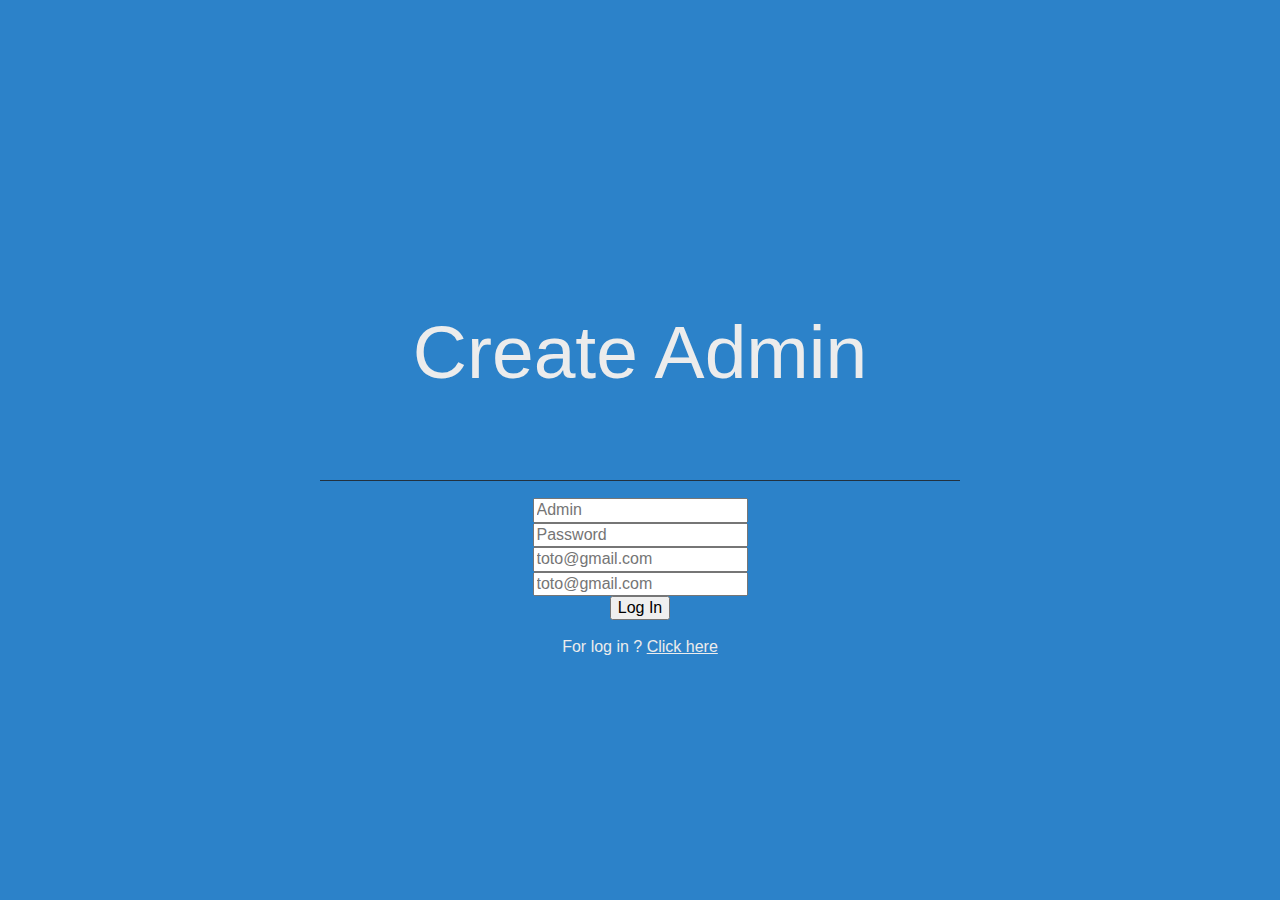
<file: register.html>
<!doctype html>
<html class="no-js" lang="fr">

<head>
    <meta charset="utf-8">
    <meta http-equiv="x-ua-compatible" content="ie=edge">
    <title>Register | Bibliothèque</title>
    <meta name="description" content="">
    <meta name="viewport" content="width=device-width, initial-scale=1, shrink-to-fit=no">
    
    <link rel="manifest" href="site.webmanifest">
    <link rel="apple-touch-icon" href="icon.png">
    <!-- Place favicon.ico in the root directory -->
    
    <link rel="stylesheet" href="https://use.fontawesome.com/releases/v5.6.3/css/all.css" integrity="sha384-UHRtZLI+pbxtHCWp1t77Bi1L4ZtiqrqD80Kn4Z8NTSRyMA2Fd33n5dQ8lWUE00s/"
    crossorigin="anonymous">
    <link rel="stylesheet" href="https://stackpath.bootstrapcdn.com/bootstrap/4.1.3/css/bootstrap.min.css" integrity="sha384-MCw98/SFnGE8fJT3GXwEOngsV7Zt27NXFoaoApmYm81iuXoPkFOJwJ8ERdknLPMO"
    crossorigin="anonymous">
    <link rel="stylesheet" href="css/normalize.css">
    <link rel="stylesheet" href="css/main.css">
    <link rel="stylesheet" href="css/styles.css">
    
</head>

<body>
    <!--[if lte IE 9]>
        <p class="browserupgrade">You are using an <strong>outdated</strong> browser. Please <a href="https://browsehappy.com/">upgrade your browser</a> to improve your experience and security.</p>
        <![endif]-->
        
        <div class="add">
            
            <div class="register">
                <p class="register-title">Create Admin</p>
                <hr class="connect_hr"/>
                <form class="form-group" method="post" action="">
                    <input class="mt-3" name="admin" type="text" id="admin" placeholder="Admin" value=""><br>
                    <input class="mt-3" name="pass" type="password" id="pass" placeholder="Password"><br>
                    <input class="mt-3" name"email" type"email" id="email" placeholder="toto@gmail.com"></br>
                    <input class="mt-3" name"confirm_email" type"email" id="confirm_email" placeholder="toto@gmail.com"></br>
                    <input class="mt-3" type="submit" class="btn button-secondary has-spinner" value="Log In">
                </form>
                <p class="mt-3 text_connect">For log in ? <a class="click_here" href="index.html">Click here</a></p>
            </div>
            
        </div>
        
        <script src="https://code.jquery.com/jquery-3.3.1.min.js" integrity="sha256-FgpCb/KJQlLNfOu91ta32o/NMZxltwRo8QtmkMRdAu8="
        crossorigin="anonymous"></script>
        <script>
            window.jQuery || document.write('<script src="js/vendor/jquery-3.3.1.min.js"><\/script>')
            </script>
            
            <script src="js/vendor/modernizr-3.6.0.min.js"></script>
            <script src="js/jquery.buttonLoader.js"></script>
            <script src="js/plugins.js"></script>
            <script src="js/main.js"></script>
            
            <!-- <script src="https://code.jquery.com/jquery-3.3.1.slim.min.js" integrity="sha384-q8i/X+965DzO0rT7abK41JStQIAqVgRVzpbzo5smXKp4YfRvH+8abtTE1Pi6jizo" -->
                <!-- crossorigin="anonymous"></script> -->
                <script src="https://cdnjs.cloudflare.com/ajax/libs/popper.js/1.14.3/umd/popper.min.js" integrity="sha384-ZMP7rVo3mIykV+2+9J3UJ46jBk0WLaUAdn689aCwoqbBJiSnjAK/l8WvCWPIPm49"
                crossorigin="anonymous"></script>
                <script src="https://stackpath.bootstrapcdn.com/bootstrap/4.1.3/js/bootstrap.min.js" integrity="sha384-ChfqqxuZUCnJSK3+MXmPNIyE6ZbWh2IMqE241rYiqJxyMiZ6OW/JmZQ5stwEULTy"
                crossorigin="anonymous"></script>
                
                <!-- Google Analytics: change UA-XXXXX-Y to be your site's ID. -->
                <script>
                    window.ga = function () {
                        ga.q.push(arguments)
                    };
                    ga.q = [];
                    ga.l = +new Date;
                    ga('create', 'UA-XXXXX-Y', 'auto');
                    ga('send', 'pageview')
                </script>
                <script src="https://www.google-analytics.com/analytics.js" async defer></script>
            </body>
            
            </html>
</file>
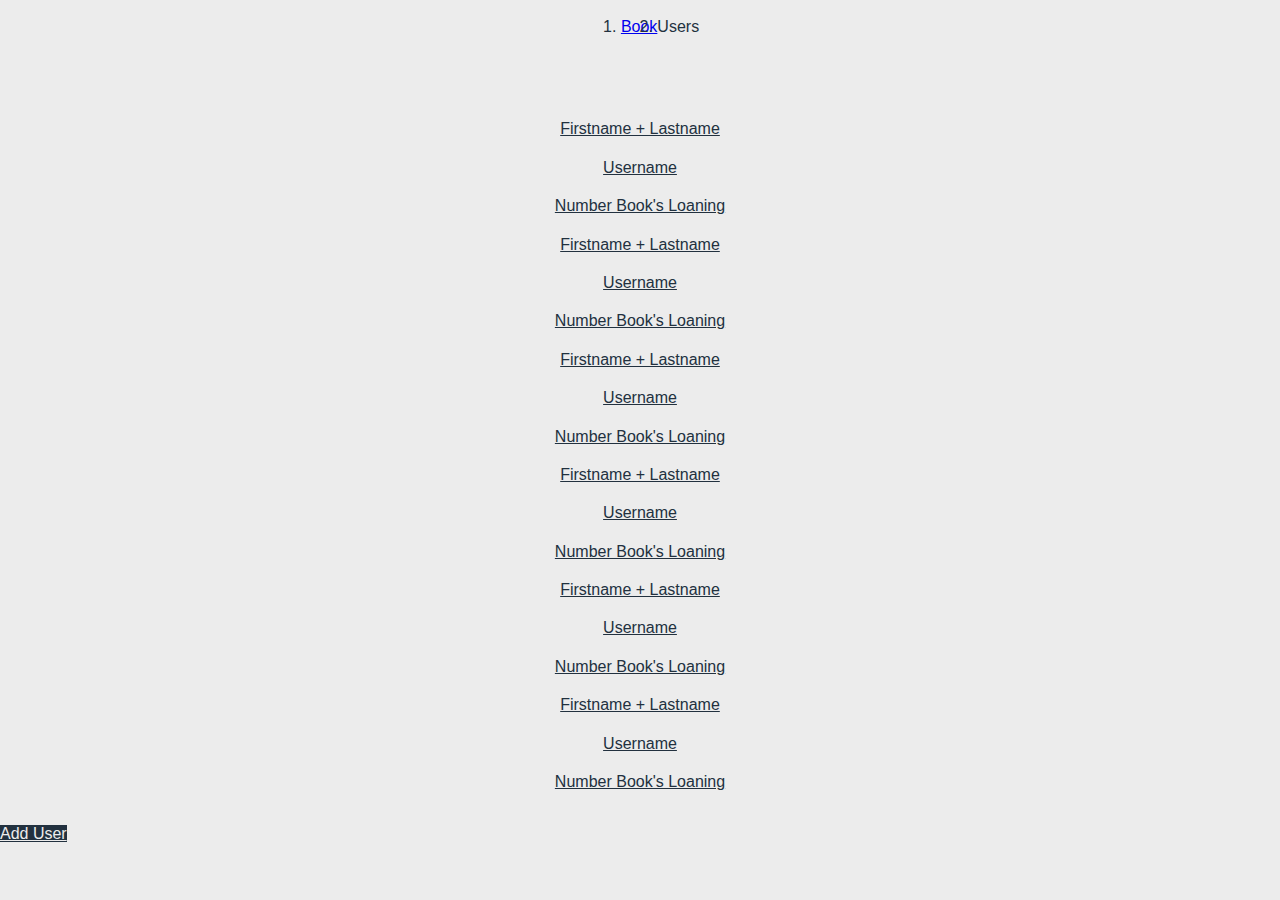
<file: users.html>
<!doctype html>
<html class="no-js" lang="fr">

<head>
    <meta charset="utf-8">
    <meta http-equiv="x-ua-compatible" content="ie=edge">
    <title>Users | Bibliothèque</title>
    <meta name="description" content="">
    <meta name="viewport" content="width=device-width, initial-scale=1, shrink-to-fit=no">
    
    <link rel="manifest" href="site.webmanifest">
    <link rel="apple-touch-icon" href="icon.png">
    <!-- Place favicon.ico in the root directory -->
    
    <link rel="stylesheet" href="https://use.fontawesome.com/releases/v5.6.3/css/all.css" integrity="sha384-UHRtZLI+pbxtHCWp1t77Bi1L4ZtiqrqD80Kn4Z8NTSRyMA2Fd33n5dQ8lWUE00s/"
    crossorigin="anonymous">
    <link rel="stylesheet" href="https://stackpath.bootstrapcdn.com/bootstrap/4.1.3/css/bootstrap.min.css" integrity="sha384-MCw98/SFnGE8fJT3GXwEOngsV7Zt27NXFoaoApmYm81iuXoPkFOJwJ8ERdknLPMO"
    crossorigin="anonymous">
    <link rel="stylesheet" href="css/normalize.css">
    <link rel="stylesheet" href="css/main.css">
    <link rel="stylesheet" href="css/styles.css">
    
</head>

<body>
    <!--[if lte IE 9]>
        <p class="browserupgrade">You are using an <strong>outdated</strong> browser. Please <a href="https://browsehappy.com/">upgrade your browser</a> to improve your experience and security.</p>
        <![endif]-->
        
        <nav role="navigation">
            <div id="menuToggle">
                <input type="checkbox" />
                <i class="fas fa-bars burger"></i>
                
                <div id="menu">
                    <div class="admin-menu">
                        <i class="fas fa-user-circle icon-login"></i>
                        <hr class="connect_hr" />
                        <p class="text-admin">Admin</p>
                        <ul class="button">
                            <a class="link" href="users.html"><li class="btn button-color text-light users ml-3" type="button">Users</li></a><br>
                            <a class="link" href="disconnect.html"><li class="btn button-color text-light logout" type="button">Log out</li></a>
                        </ul>
                    </div>
                </div>
            </div>
        </nav>
        <nav aria-label="breadcrumb">
            <ol class="breadcrumb bread">
                <li class="breadcrumb-item"><a href="home.html">Book</a></li>
                <li class="breadcrumb-item active" aria-current="page">Users</li>
            </ol>
        </nav>
        
        <main>
            <div class="d-flex justify-content-center row">
                <div class="col-sm-5 col-md-6 col-lg-4 mt-4">
                    <a href="detailUser.html" class="card">
                        <i class="fas fa-user-tie user-icon"></i>
                        <div class="card-body">
                            <p class="card-text">Firstname + Lastname</p>
                            <p class="card-text">Username</p>
                            <p class="card-text">Number Book's Loaning</p>
                        </div>
                    </a>
                </div>
                
                <div class="col-sm-5 col-md-6 col-lg-4 mt-4">
                    <a href="detailUser.html" class="card">
                        <i class="fas fa-user-tie user-icon"></i>
                        <div class="card-body">
                            <p class="card-text">Firstname + Lastname</p>
                            <p class="card-text">Username</p>
                            <p class="card-text">Number Book's Loaning</p>
                        </div>
                    </a>
                </div>
                
                <div class="col-sm-5 col-md-6 col-lg-4 mt-4">
                    <a href="detailUser.html" class="card">
                        <i class="fas fa-user-tie user-icon"></i>
                        <div class="card-body">
                            <p class="card-text">Firstname + Lastname</p>
                            <p class="card-text">Username</p>
                            <p class="card-text">Number Book's Loaning</p>
                        </div>
                    </a>
                </div>
                
                <div class="col-sm-5 col-md-6 col-lg-4 mt-4">
                    <a href="detailUser.html" class="card">
                        <i class="fas fa-user-tie user-icon"></i>
                        <div class="card-body">
                            <p class="card-text">Firstname + Lastname</p>
                            <p class="card-text">Username</p>
                            <p class="card-text">Number Book's Loaning</p>
                        </div>
                    </a>
                </div>
                
                <div class="col-sm-5 col-md-6 col-lg-4 mt-4">
                    <a href="detailUser.html" class="card">
                        <i class="fas fa-user-tie user-icon"></i>
                        <div class="card-body">
                            <p class="card-text">Firstname + Lastname</p>
                            <p class="card-text">Username</p>
                            <p class="card-text">Number Book's Loaning</p>
                        </div>
                    </a>
                </div>
                
                <div class="col-sm-5 col-md-6 col-lg-4 mt-4">
                    <a href="detailUser.html" class="card">
                        <i class="fas fa-user-tie user-icon"></i>
                        <div class="card-body">
                            <p class="card-text">Firstname + Lastname</p>
                            <p class="card-text">Username</p>
                            <p class="card-text">Number Book's Loaning</p>
                        </div>
                    </a>
                </div>
            </div>
            
            <form class="d-flex button-add" action="" method=" post">
                <a href="addUser.html"class="btn button-color has-spinner" >Add User</a>
            </form>
        </main>
        
        <script src="https://code.jquery.com/jquery-3.3.1.min.js" integrity="sha256-FgpCb/KJQlLNfOu91ta32o/NMZxltwRo8QtmkMRdAu8="
        crossorigin="anonymous"></script>
        <script>
            window.jQuery || document.write('<script src="js/vendor/jquery-3.3.1.min.js"><\/script>')
            </script>
            
            <script src="js/vendor/modernizr-3.6.0.min.js"></script>
            <script src="js/jquery.buttonLoader.js"></script>
            <script src="js/plugins.js"></script>
            <script src="js/main.js"></script>
            
            <!-- <script src="https://code.jquery.com/jquery-3.3.1.slim.min.js" integrity="sha384-q8i/X+965DzO0rT7abK41JStQIAqVgRVzpbzo5smXKp4YfRvH+8abtTE1Pi6jizo" -->
                <!-- crossorigin="anonymous"></script> -->
                <script src="https://cdnjs.cloudflare.com/ajax/libs/popper.js/1.14.3/umd/popper.min.js" integrity="sha384-ZMP7rVo3mIykV+2+9J3UJ46jBk0WLaUAdn689aCwoqbBJiSnjAK/l8WvCWPIPm49"
                crossorigin="anonymous"></script>
                <script src="https://stackpath.bootstrapcdn.com/bootstrap/4.1.3/js/bootstrap.min.js" integrity="sha384-ChfqqxuZUCnJSK3+MXmPNIyE6ZbWh2IMqE241rYiqJxyMiZ6OW/JmZQ5stwEULTy"
                crossorigin="anonymous"></script>
                
                <!-- Google Analytics: change UA-XXXXX-Y to be your site's ID. -->
                <script>
                    window.ga = function () {
                        ga.q.push(arguments)
                    };
                    ga.q = [];
                    ga.l = +new Date;
                    ga('create', 'UA-XXXXX-Y', 'auto');
                    ga('send', 'pageview')
                </script>
                <script src="https://www.google-analytics.com/analytics.js" async defer></script>
            </body>
            
            </html>
</file>
<file: css/main.css>
/*! HTML5 Boilerplate v6.1.0 | MIT License | https://html5boilerplate.com/ */

/*
 * What follows is the result of much research on cross-browser styling.
 * Credit left inline and big thanks to Nicolas Gallagher, Jonathan Neal,
 * Kroc Camen, and the H5BP dev community and team.
 */

/* ==========================================================================
   Base styles: opinionated defaults
   ========================================================================== */

html {
    color: #222;
    font-size: 1em;
    line-height: 1.4;
}

/*
 * Remove text-shadow in selection highlight:
 * https://twitter.com/miketaylr/status/12228805301
 *
 * Vendor-prefixed and regular ::selection selectors cannot be combined:
 * https://stackoverflow.com/a/16982510/7133471
 *
 * Customize the background color to match your design.
 */

::-moz-selection {
    background: #b3d4fc;
    text-shadow: none;
}

::selection {
    background: #b3d4fc;
    text-shadow: none;
}

/*
 * A better looking default horizontal rule
 */

hr {
    display: block;
    height: 1px;
    border: 0;
    border-top: 1px solid #ccc;
    margin: 1em 0;
    padding: 0;
}

/*
 * Remove the gap between audio, canvas, iframes,
 * images, videos and the bottom of their containers:
 * https://github.com/h5bp/html5-boilerplate/issues/440
 */

audio,
canvas,
iframe,
img,
svg,
video {
    vertical-align: middle;
}

/*
 * Remove default fieldset styles.
 */

fieldset {
    border: 0;
    margin: 0;
    padding: 0;
}

/*
 * Allow only vertical resizing of textareas.
 */

textarea {
    resize: vertical;
}

/* ==========================================================================
   Browser Upgrade Prompt
   ========================================================================== */

.browserupgrade {
    margin: 0.2em 0;
    background: #ccc;
    color: #000;
    padding: 0.2em 0;
}

/* ==========================================================================
   Author's custom styles
   ========================================================================== */

















/* ==========================================================================
   Helper classes
   ========================================================================== */

/*
 * Hide visually and from screen readers
 */

.hidden {
    display: none !important;
}

/*
 * Hide only visually, but have it available for screen readers:
 * https://snook.ca/archives/html_and_css/hiding-content-for-accessibility
 *
 * 1. For long content, line feeds are not interpreted as spaces and small width
 *    causes content to wrap 1 word per line:
 *    https://medium.com/@jessebeach/beware-smushed-off-screen-accessible-text-5952a4c2cbfe
 */

.visuallyhidden {
    border: 0;
    clip: rect(0 0 0 0);
    height: 1px;
    margin: -1px;
    overflow: hidden;
    padding: 0;
    position: absolute;
    width: 1px;
    white-space: nowrap; /* 1 */
}

/*
 * Extends the .visuallyhidden class to allow the element
 * to be focusable when navigated to via the keyboard:
 * https://www.drupal.org/node/897638
 */

.visuallyhidden.focusable:active,
.visuallyhidden.focusable:focus {
    clip: auto;
    height: auto;
    margin: 0;
    overflow: visible;
    position: static;
    width: auto;
    white-space: inherit;
}

/*
 * Hide visually and from screen readers, but maintain layout
 */

.invisible {
    visibility: hidden;
}

/*
 * Clearfix: contain floats
 *
 * For modern browsers
 * 1. The space content is one way to avoid an Opera bug when the
 *    `contenteditable` attribute is included anywhere else in the document.
 *    Otherwise it causes space to appear at the top and bottom of elements
 *    that receive the `clearfix` class.
 * 2. The use of `table` rather than `block` is only necessary if using
 *    `:before` to contain the top-margins of child elements.
 */

.clearfix:before,
.clearfix:after {
    content: " "; /* 1 */
    display: table; /* 2 */
}

.clearfix:after {
    clear: both;
}

/* ==========================================================================
   EXAMPLE Media Queries for Responsive Design.
   These examples override the primary ('mobile first') styles.
   Modify as content requires.
   ========================================================================== */

@media only screen and (min-width: 35em) {
    /* Style adjustments for viewports that meet the condition */
}

@media print,
       (-webkit-min-device-pixel-ratio: 1.25),
       (min-resolution: 1.25dppx),
       (min-resolution: 120dpi) {
    /* Style adjustments for high resolution devices */
}

/* ==========================================================================
   Print styles.
   Inlined to avoid the additional HTTP request:
   https://www.phpied.com/delay-loading-your-print-css/
   ========================================================================== */

@media print {
    *,
    *:before,
    *:after {
        background: transparent !important;
        color: #000 !important; /* Black prints faster */
        -webkit-box-shadow: none !important;
        box-shadow: none !important;
        text-shadow: none !important;
    }

    a,
    a:visited {
        text-decoration: underline;
    }

    a[href]:after {
        content: " (" attr(href) ")";
    }

    abbr[title]:after {
        content: " (" attr(title) ")";
    }

    /*
     * Don't show links that are fragment identifiers,
     * or use the `javascript:` pseudo protocol
     */

    a[href^="#"]:after,
    a[href^="javascript:"]:after {
        content: "";
    }

    pre {
        white-space: pre-wrap !important;
    }
    pre,
    blockquote {
        border: 1px solid #999;
        page-break-inside: avoid;
    }

    /*
     * Printing Tables:
     * http://css-discuss.incutio.com/wiki/Printing_Tables
     */

    thead {
        display: table-header-group;
    }

    tr,
    img {
        page-break-inside: avoid;
    }

    p,
    h2,
    h3 {
        orphans: 3;
        widows: 3;
    }

    h2,
    h3 {
        page-break-after: avoid;
    }
}
</file>
<file: css/styles.css>
.spinner {
  display: inline-block;
  opacity: 0;
  width: 0;
  -webkit-transition: opacity 0.25s, width 0.25s;
  -moz-transition: opacity 0.25s, width 0.25s;
  -o-transition: opacity 0.25s, width 0.25s;
  transition: opacity 0.25s, width 0.25s;
}

.has-spinner.active {
  cursor: progress;
}

.has-spinner.active .spinner {
  opacity: 1;
  width: auto;
}

.has-spinner.btn.active .spinner {
  min-width: 20px;
}

.editForm, .addForm {
  margin: auto;
  width: 100%;
}
.editForm .user_name, .editForm .book_name, .addForm .user_name, .addForm .book_name {
  font-size: 48px;
  text-align: center;
}
.editForm .formUser, .editForm .formBook, .addForm .formUser, .addForm .formBook {
  height: 30px;
  width: 100%;
}
.editForm .button-color, .addForm .button-color {
  background-color: #2c82c9;
  color: #ececec;
}
.editForm .button-color:hover, .addForm .button-color:hover {
  background: #22313f;
}

@media (min-width: 576px) {
  .editForm,
.addForm {
    width: 50% !important;
  }

  .formUser,
.formBook {
    width: 50% !important;
  }

  .user_name,
.book_name {
    font-size: 50px !important;
  }
}
@media (min-width: 769px) {
  .editForm, .addForm {
    width: 50% !important;
  }

  .formUser, .formBook {
    width: 35% !important;
  }

  .user_name,
.book_name {
    font-size: 50px !important;
  }
}
.card .user-icon {
  font-size: 100px;
  text-align: center;
  margin-top: 25px;
}

.bread {
  display: flex;
  justify-content: center;
}

.page_detail {
  width: 100%;
  margin-top: 10%;
}

.detail {
  width: 90%;
  margin: auto;
  color: #22313f;
  display: flex;
  flex-direction: column;
}
.detail .book_name, .detail .user_name {
  font-size: 50px;
  text-align: center;
}
.detail .book_list, .detail .user_list, .detail .button_list {
  list-style: none;
}
.detail .edit {
  width: 100%;
  display: inline-block;
}
.detail .delete {
  width: 100%;
  display: inline-block;
}
.detail .book_content {
  font-size: 15px;
}
.detail .book_img, .detail .user_img {
  width: 100%;
}
.detail .button-color {
  background-color: #2c82c9;
  color: #ececec;
}
.detail .button-color:hover {
  background: #22313f;
}

@media (min-width: 576px) {
  .page_detail {
    margin-top: 5%;
  }

  .detail {
    width: 75%;
  }
  .detail .book_img, .detail .user_img {
    width: 50% !important;
    margin: auto;
  }
  .detail .delete {
    width: 50%;
    display: inline-block;
  }
}
@media (min-width: 992px) {
  .page_detail {
    margin-top: 0;
  }

  .detail {
    width: 50%;
  }
  .detail .book_img,
.detail .user_img {
    width: 50% !important;
    margin: auto;
  }
  .detail .delete {
    width: 50%;
    display: inline-block;
  }
}
body {
  margin: 0;
  padding: 0;
  /* make it look decent enough */
  background: #ececec;
  color: #22313f;
  font-family: "Avenir Next", "Avenir", sans-serif;
}

#menuToggle {
  display: block;
  position: fixed;
  top: 50px;
  margin-left: 50px;
  z-index: 1;
  -webkit-user-select: none;
  user-select: none;
}

#menuToggle input {
  display: block;
  width: 50px;
  height: 50px;
  position: absolute;
  top: -20px;
  left: -25px;
  cursor: pointer;
  opacity: 0;
  /* hide this */
  z-index: 50;
  /* and place it over the hamburger */
  -webkit-touch-callout: none;
}

/*
* Just a quick hamburger
*/
#menuToggle span {
  display: block;
  width: 33px;
  height: 4px;
  margin-bottom: 5px;
  position: relative;
  background: #22313f;
  border-radius: 3px;
  z-index: 1;
  transform-origin: 4px 0px;
  transition: transform 0.5s cubic-bezier(0.77, 0.2, 0.05, 1), background 0.5s cubic-bezier(0.77, 0.2, 0.05, 1), opacity 0.55s ease;
}

/*
* Make this absolute positioned
* at the top left of the screen
*/
#menu {
  position: fixed;
  width: 75%;
  height: 110vh;
  margin: -100px 0 0 -50px;
  padding: 50px;
  padding-top: 160px;
  background: #2c82c9;
  list-style-type: none;
  -webkit-font-smoothing: antialiased;
  /* to stop flickering of text in safari */
  transform-origin: 0% 0%;
  transform: translate(-100%, 0);
  transition: transform 0.5s cubic-bezier(0.77, 0.2, 0.05, 1);
}

@media (min-width: 576px) {
  #menu {
    width: 50%;
  }
}
@media (min-width: 769px) {
  #menu {
    width: 25% !important;
  }
}
.burger {
  position: fixed;
  font-size: 50px;
  color: #22313f;
  z-index: 5;
  top: 30px;
  left: 30px;
}

/*
* And let's slide it in from the left
*/
#menuToggle input:checked ~ div {
  transform: none;
}

.admin-menu {
  margin: auto;
  width: 100%;
  text-align: center;
  display: flex;
  flex-direction: column;
}
.admin-menu .icon-login, .admin-menu .text-admin, .admin-menu .return-index, .admin-menu .link, .admin-menu .button-color {
  color: #ececec;
}
.admin-menu .icon-login {
  font-size: 125px;
}
.admin-menu .connect_hr {
  border-top: 1px solid #ececec;
}
.admin-menu .text-admin {
  font-size: 25px;
}
.admin-menu .button {
  position: absolute;
  bottom: 0;
  right: 0;
  margin-bottom: 40px;
  margin-right: 25px;
  justify-content: flex-end;
}
.admin-menu .button .users,
.admin-menu .button .logout {
  margin-top: 15px;
}
.admin-menu .return-index, .admin-menu .link {
  text-decoration: none;
}
.admin-menu:hover {
  text-decoration: none;
}
.admin-menu .button-color {
  background-color: #22313f;
}

.row {
  margin: 4rem;
}
.row .card {
  color: #22313f;
}
.row .card:hover {
  color: #22313f;
  text-decoration: none;
  box-shadow: 2px 2px 10px #22313f;
  transition: box-shadow 500ms;
}
.row .card .card-body {
  text-align: center;
}

@media (min-width: 769px) {
  .row {
    margin: 5rem;
  }
}
.button-add {
  justify-content: center;
  position: relative;
  bottom: 25px;
}
.button-add .button-color {
  background-color: #22313f;
  color: #ececec;
}

@media (min-width: 992px) {
  .button-add {
    justify-content: flex-end;
    margin-right: 6rem;
    bottom: 50px;
  }
}
.login, .add {
  background: #2c82c9;
  width: 100%;
  height: 100vh;
  max-height: 100vh;
  display: flex;
  align-items: center;
}
.login .connect, .login .register, .add .connect, .add .register {
  margin: auto;
  width: 75%;
  text-align: center;
}
@media (min-width: 576px) {
  .login .connect, .login .register, .add .connect, .add .register {
    width: 50%;
  }
}
.login .icon-login, .add .icon-login {
  font-size: 200px;
}
.login .register-title, .add .register-title {
  font-size: 75px;
}
.login .connect_hr, .add .connect_hr {
  border-top: 1px solid #22313f;
}
.login .text_connect, .login .icon-login, .login .register-title, .add .text_connect, .add .icon-login, .add .register-title {
  color: #ececec;
}
.login .click_here, .add .click_here {
  color: #ececec;
}
.login .click_here:hover, .add .click_here:hover {
  color: #ececec;
}

/*# sourceMappingURL=styles.css.map */
</file>
